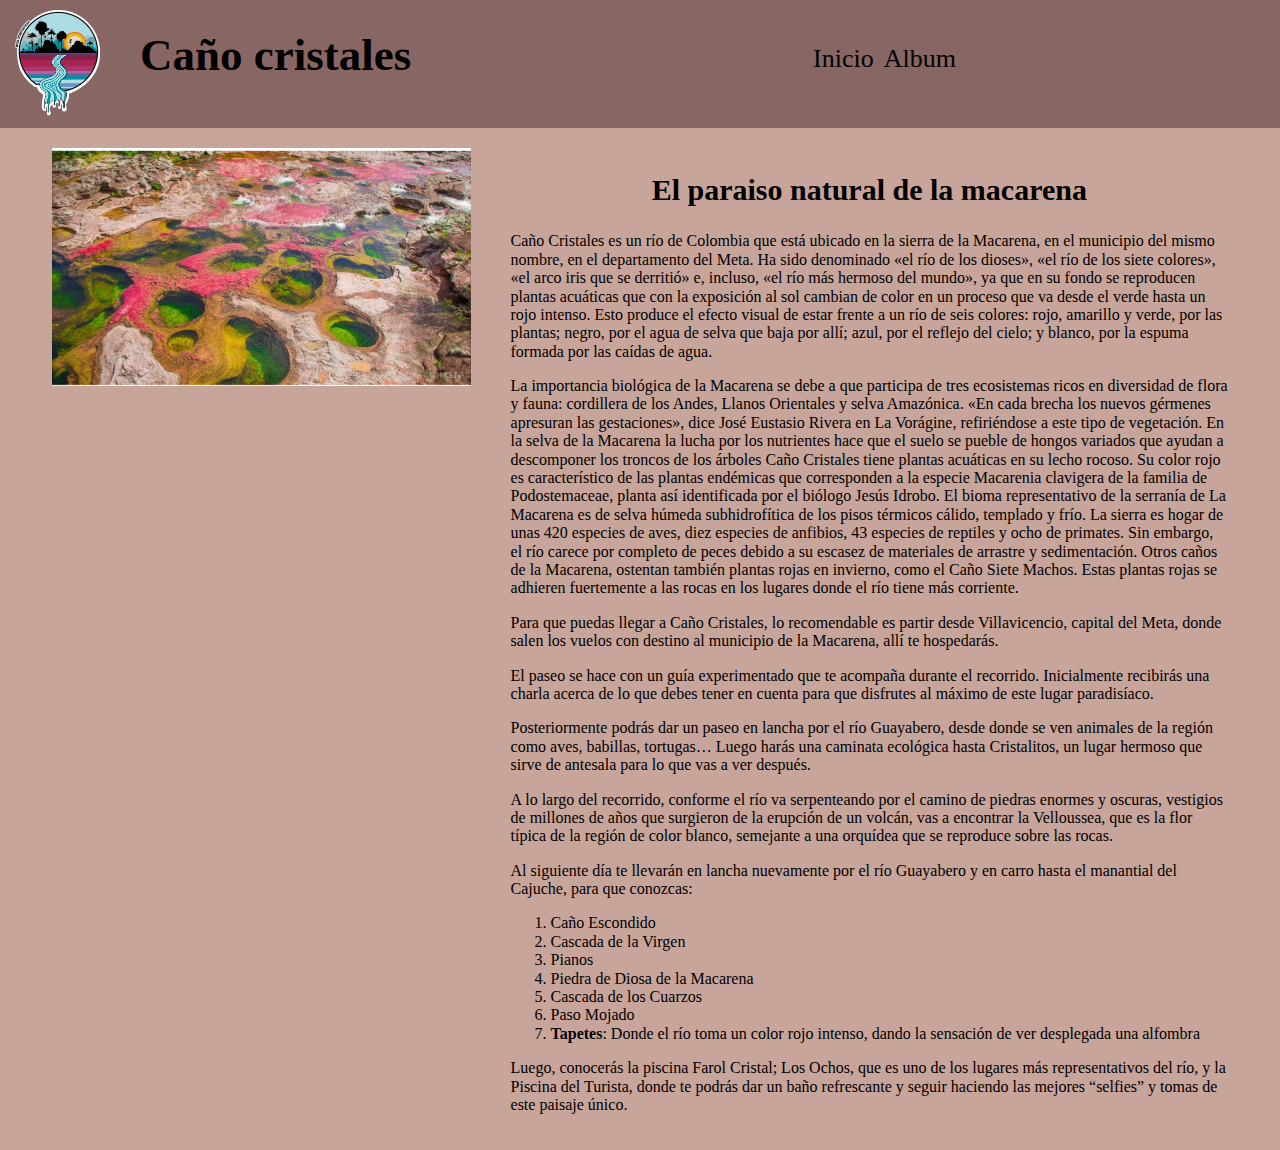
<file: index.html>
<!DOCTYPE html>
<html lang="en">

<head>
    <meta charset="UTF-8">
    <meta http-equiv="X-UA-Compatible" content="IE=edge">
    <meta name="viewport" content="width=device-width, initial-scale=1.0">
    <link rel="stylesheet" href="./assets/css/normalize.css">
    <link rel="stylesheet" href="./assets/css/styles.css">
    <title>Caño cristales</title>
</head>

<body>
    <nav>
        <img src="./assets/img/icon.png" alt="Caño cristales">
        <h1>
            Caño cristales
        </h1>
        <div class="pages">
            <ul>
                <li>
                    <a href="./index.html">
                        Inicio
                    </a>
                </li>
                <li>
                    <a href="./album.html">
                        Album
                    </a>
                </li>
            </ul>
        </div>
    </nav>
    <div class="content">
        <div class="content-flex">
            <div class="image">
                <img src="./assets/img/caño cristales.jpg" alt="Caño cristales">
            </div>
            <div class="info">
                <h2>El paraiso natural de la macarena</h2>
                <p>
                    Caño Cristales es un río de Colombia que está ubicado en la sierra de la Macarena, en el municipio del
                    mismo nombre, en el departamento del Meta. Ha sido denominado «el río de los dioses», «el río de los
                    siete colores», «el arco iris que se derritió» e, incluso, «el río más hermoso del mundo», ya que en su
                    fondo se reproducen plantas acuáticas que con la exposición al sol cambian de color en un proceso que va
                    desde el verde hasta un rojo intenso. Esto produce el efecto visual de estar frente a un río de seis
                    colores: rojo, amarillo y verde, por las plantas; negro, por el agua de selva que baja por allí; azul,
                    por el reflejo del cielo; y blanco, por la espuma formada por las caídas de agua.
                </p>
                <p>
                    La importancia biológica de la Macarena se debe a que participa de tres ecosistemas ricos en diversidad
                    de flora y fauna: cordillera de los Andes, Llanos Orientales y selva Amazónica. «En cada brecha los
                    nuevos gérmenes apresuran las gestaciones», dice José Eustasio Rivera en La Vorágine, refiriéndose a
                    este tipo de vegetación. En la selva de la Macarena la lucha por los nutrientes hace que el suelo se pueble de hongos variados
                    que ayudan a descomponer los troncos de los árboles
            
                    Caño Cristales tiene plantas acuáticas en su lecho rocoso. Su color rojo es característico de las
                    plantas endémicas que corresponden a la especie Macarenia clavigera de la familia de Podostemaceae,
                    planta así identificada por el biólogo Jesús Idrobo. El bioma representativo de la serranía de La Macarena es de selva húmeda subhidrofítica de los pisos
                    térmicos cálido, templado y frío. La sierra es hogar de unas 420 especies de aves, diez especies de
                    anfibios, 43 especies de reptiles y ocho de primates. Sin embargo, el río carece por completo de peces debido a su escasez de materiales de arrastre y
                    sedimentación. Otros caños de la Macarena, ostentan también plantas rojas en invierno, como el Caño
                    Siete Machos. Estas plantas rojas se adhieren fuertemente a las rocas en los lugares donde el río tiene
                    más corriente.
                </p>
                <p>
                    Para que puedas llegar a Caño Cristales, lo recomendable es partir desde Villavicencio, capital del Meta, donde salen los vuelos con destino al municipio de la Macarena, allí te hospedarás.
                </p>
                <p>
                    El paseo se hace con un guía experimentado que te acompaña durante el recorrido. Inicialmente recibirás una charla acerca de lo que debes tener en cuenta para que disfrutes al máximo de este lugar paradisíaco.
                </p>
                <p>
                    Posteriormente podrás dar un paseo en lancha por el río Guayabero, desde donde se ven animales de la región como aves, babillas, tortugas… Luego harás una caminata ecológica hasta Cristalitos, un lugar hermoso que sirve de antesala para lo que vas a ver después.
                </p>
                <p>
                    A lo largo del recorrido, conforme el río va serpenteando por el camino de piedras enormes y oscuras, vestigios de millones de años que surgieron de la erupción de un volcán, vas a encontrar la Velloussea, que es la flor típica de la región de color blanco, semejante a una orquídea que se reproduce sobre las rocas.
                </p>
                <p>
                    Al siguiente día te llevarán en lancha nuevamente por el río Guayabero y en carro hasta el manantial del Cajuche, para que conozcas:
                </p>
                <ol>
                    <li>Caño Escondido</li>
                    <li>Cascada de la Virgen</li>
                    <li>Pianos</li>
                    <li>Piedra de Diosa de la Macarena</li>
                    <li>Cascada de los Cuarzos
                    </li>
                    <li>Paso Mojado</li>
                    <li><strong>Tapetes</strong>: Donde el río toma un color rojo intenso, dando la sensación de ver desplegada una alfombra</li>
                </ol>
                <p>
                    Luego, conocerás la piscina Farol Cristal; Los Ochos, que es uno de los lugares más representativos del río, y la Piscina del Turista, donde te podrás dar un baño refrescante y seguir haciendo las mejores “selfies” y tomas de este paisaje único.
                </p>
            </div>
        </div>
    </div>
</body>

</html>
</file>
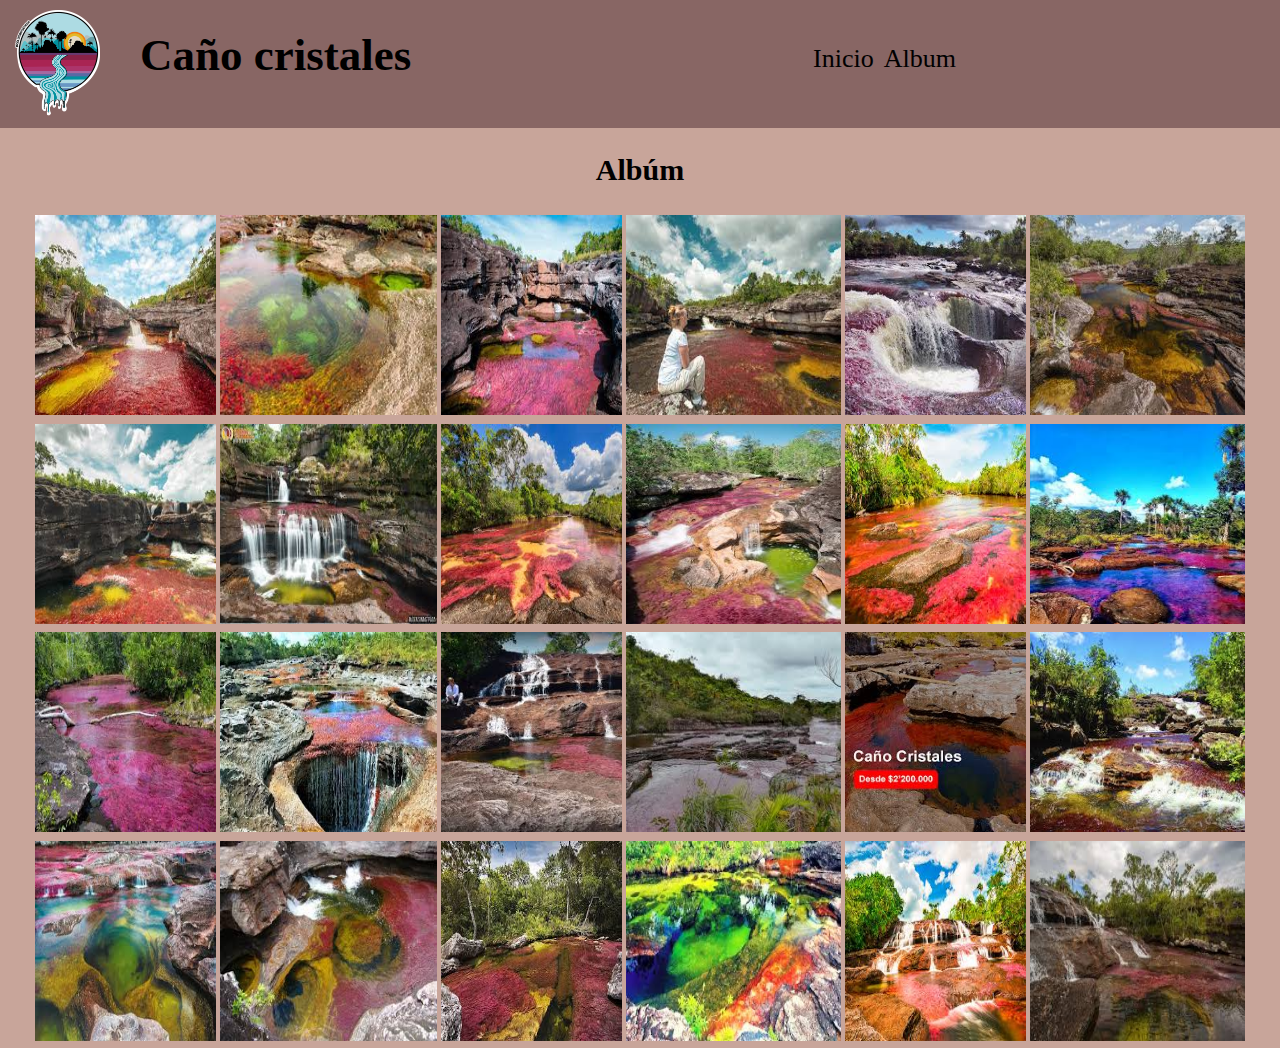
<file: album.html>
<!DOCTYPE html>
<html lang="en">
<head>
    <meta charset="UTF-8">
    <meta http-equiv="X-UA-Compatible" content="IE=edge">
    <meta name="viewport" content="width=device-width, initial-scale=1.0">
    <link rel="stylesheet" href="./assets/css/normalize.css">
    <link rel="stylesheet" href="./assets/css/styles.css">
    <title>Caño cristales</title>
</head>
<body>
    <nav>
        <img src="./assets/img/icon.png" alt="Caño cristales">
        <h1>
            Caño cristales
        </h1>
        <div class="pages">
            <ul>
                <li>
                    <a href="./index.html">
                        Inicio
                    </a>
                </li>
                <li>
                    <a href="./album.html">
                        Album
                    </a>
                </li>
            </ul>
        </div>
    </nav>
    <div class="content">
        <h2>Albúm</h2>
        <div class="content-flex">
            <table>
                <tbody>
                    <tr>
                        <td><img class="self-width" src="./assets/img/group/1.jpg" alt="Caño cristales"></td>
                        <td><img class="self-width" src="./assets/img/group/2.jpg" alt="Caño cristales"></td>
                        <td><img class="self-width" src="./assets/img/group/3.jpg" alt="Caño cristales"></td>
                        <td><img class="self-width" src="./assets/img/group/4.jpg" alt="Caño cristales"></td>
                        <td><img class="self-width" src="./assets/img/group/5.jpg" alt="Caño cristales"></td>
                        <td><img class="self-width" src="./assets/img/group/6.jpg" alt="Caño cristales"></td>
                    </tr>
                    <tr>
                        <td><img class="self-width" src="./assets/img/group/7.jpg" alt="Caño cristales"></td>
                        <td><img class="self-width" src="./assets/img/group/8.jpg" alt="Caño cristales"></td>
                        <td><img class="self-width" src="./assets/img/group/9.jpg" alt="Caño cristales"></td>
                        <td><img class="self-width" src="./assets/img/group/10.jpg" alt="Caño cristales"></td>
                        <td><img class="self-width" src="./assets/img/group/11.jpg" alt="Caño cristales"></td>
                        <td><img class="self-width" src="./assets/img/group/12.jpg" alt="Caño cristales"></td>
                    </tr>
                    <tr>
                        <td><img class="self-width" src="./assets/img/group/13.jpg" alt="Caño cristales"></td>
                        <td><img class="self-width" src="./assets/img/group/14.jpg" alt="Caño cristales"></td>
                        <td><img class="self-width" src="./assets/img/group/15.jpg" alt="Caño cristales"></td>
                        <td><img class="self-width" src="./assets/img/group/16.jpg" alt="Caño cristales"></td>
                        <td><img class="self-width" src="./assets/img/group/17.jpg" alt="Caño cristales"></td>
                        <td><img class="self-width" src="./assets/img/group/18.jpg" alt="Caño cristales"></td>
                    </tr>
                    <tr>
                        <td><img class="self-width" src="./assets/img/group/19.jpg" alt="Caño cristales"></td>
                        <td><img class="self-width" src="./assets/img/group/20.jpg" alt="Caño cristales"></td>
                        <td><img class="self-width" src="./assets/img/group/21.jpg" alt="Caño cristales"></td>
                        <td><img class="self-width" src="./assets/img/group/22.jpg" alt="Caño cristales"></td>
                        <td><img class="self-width" src="./assets/img/group/23.jpg" alt="Caño cristales"></td>
                        <td><img class="self-width" src="./assets/img/group/24.jpg" alt="Caño cristales"></td>
                    </tr>
                </tbody>
            </table>
        </div>
    </div>
</body>
</html>
</file>
<file: assets/css/styles.css>
body{
    background-color: #c8a59a;
}

a{
    text-decoration: none;
    color: black;
}

nav{
    width: 100%;
    display: flex;
    background-color: #886664;
}

nav img{
    width: 90px;
    padding: 10px 10px;
}

nav h1{
    margin-left: 30px;
    font-size: 45px;
}

nav .pages{
    display: block;
    margin-top: auto;
    margin-bottom: auto;
    margin-left: auto;
    width: 40%;
    height: 60px;
    overflow: hidden;
}

.pages ul{
    list-style: none;
    margin: auto;
    display: flex;
}

.pages ul li{
    padding: 10px 5px;
}

.pages ul li a{
    font-size: 26px;
    transition: all .3s;
    border-radius: 10px;
}

.pages ul li a:hover{
    font-size: 28px;
    background-color: rgba(240, 248, 255, 0.103);
}

.content{
    width: 95%;
    box-sizing: border-box;
    margin: auto;
}

.self-width{
    width: 100%;
    height: 100%;
}

.content h2{
    text-align: center;
    font-size: 30px;
}

.content-flex{
    display: flex;
}

td{
    height: 200px;
    overflow: hidden;
}

.content .image{
    width: 35%;
    padding: 20px;
}

.content .image img{
    width: 100%;
}

.content .info{
    width: 60%;
    padding: 20px;
}
</file>
